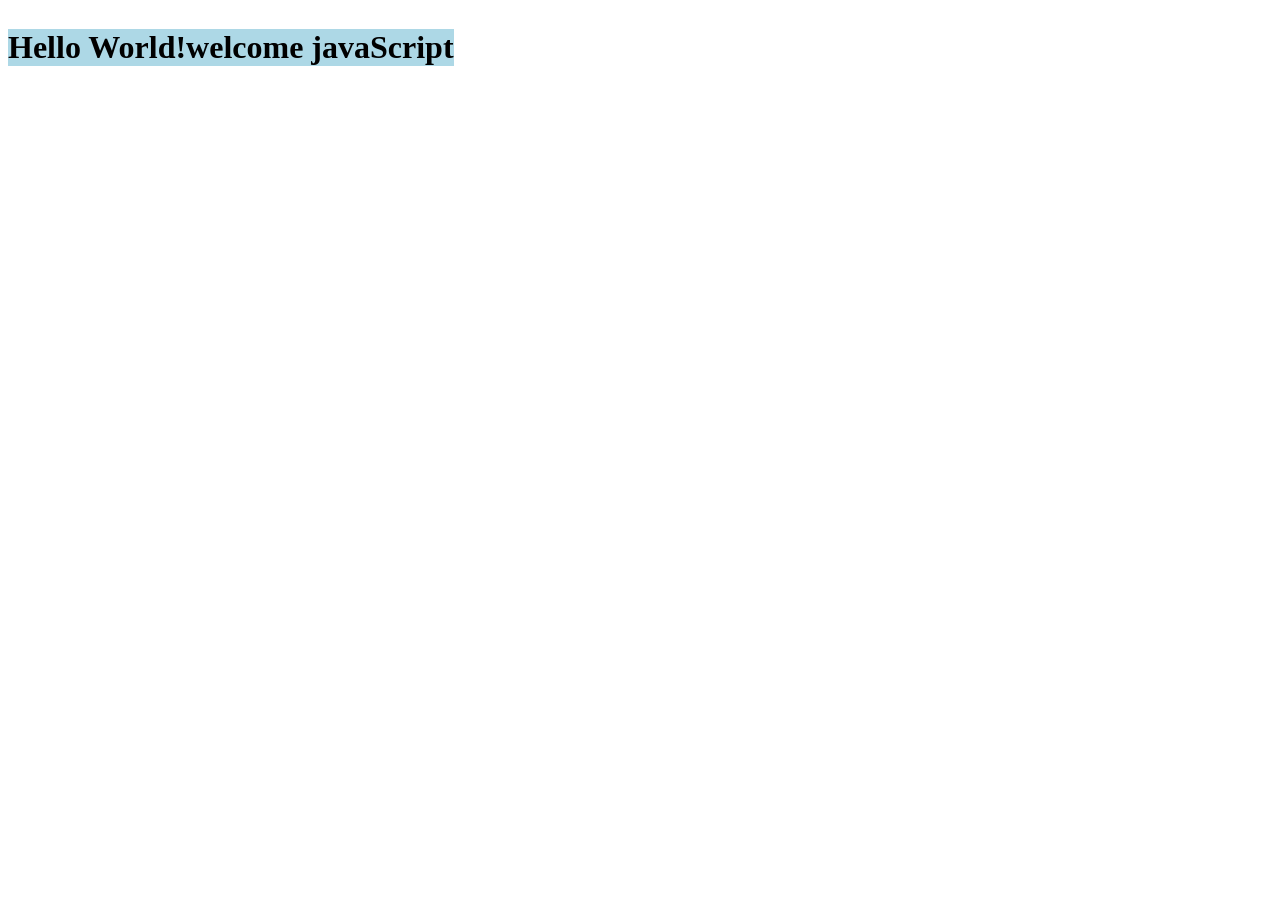
<file: index.html>
<!DOCTYPE html>
<html lang="en">
<head>
    <meta charset="UTF-8">
    <meta name="viewport" content="width=device-width, initial-scale=1.0">
    <title>Document</title>
    <link rel="stylesheet" href="index.css">

</head>
<body>
    <h1>Hello World!</h1>
    
    <h1> welcome javaScript</h1>


    <script src="index.js"></script>
</body>
</html>
</file>
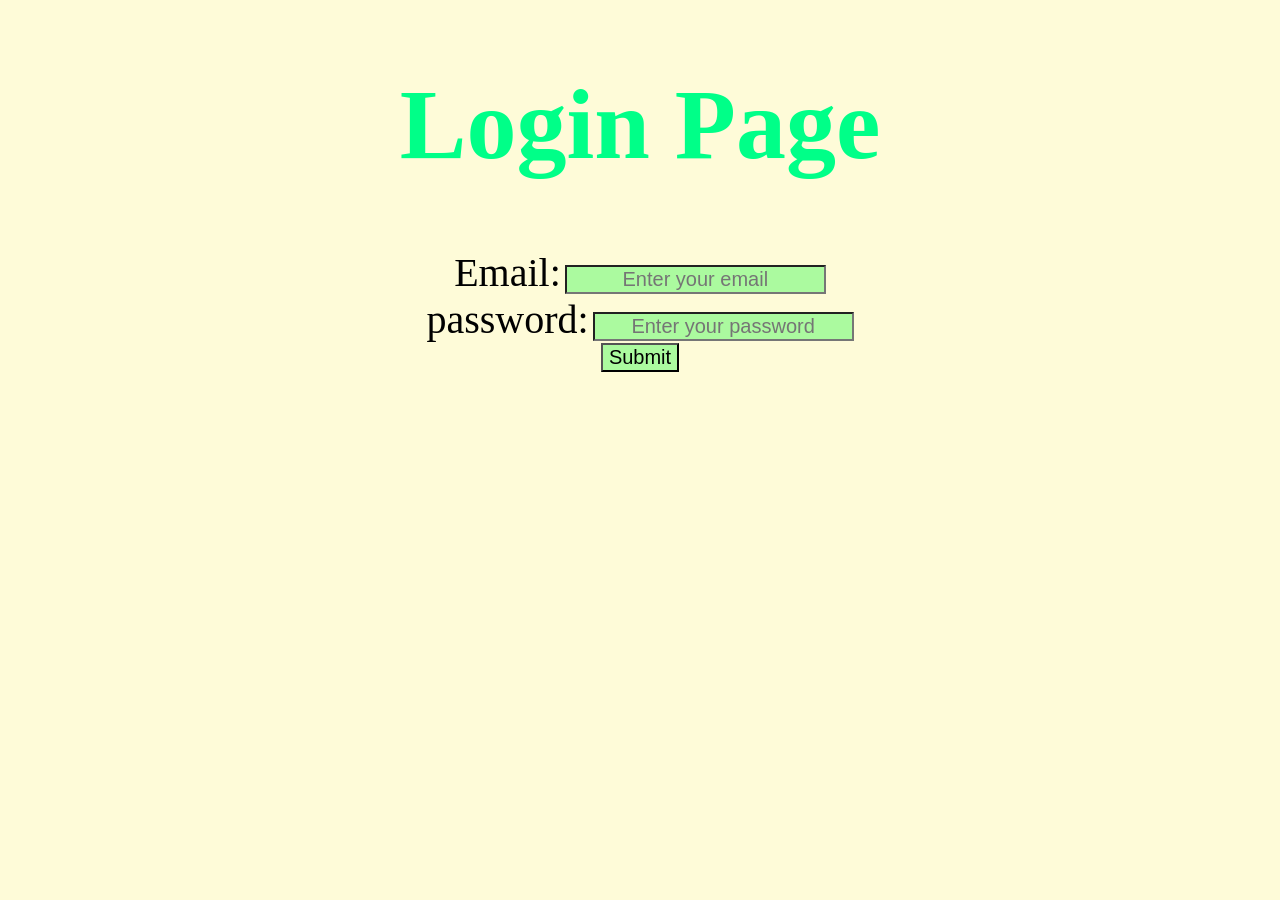
<file: loginpage.html>
<!DOCTYPE html>
<html lang="en">
<head>
    <meta charset="UTF-8">
    <meta name="viewport" content="width=device-width, initial-scale=1.0">
    <title>Document</title>
    <link rel="stylesheet" href="login.css">
</head>
<body>
    <h1>Login Page</h1>

    <div class="form">

        <label>Email:</label>
            <input type="email" placeholder="Enter your email"><br>

        <label>password:</label>
            <input type="password" placeholder="Enter your password"><br>

            <a href="Resume.html"> <input type="submit" value="Submit"> </a>
            
</body>
</html>
</file>
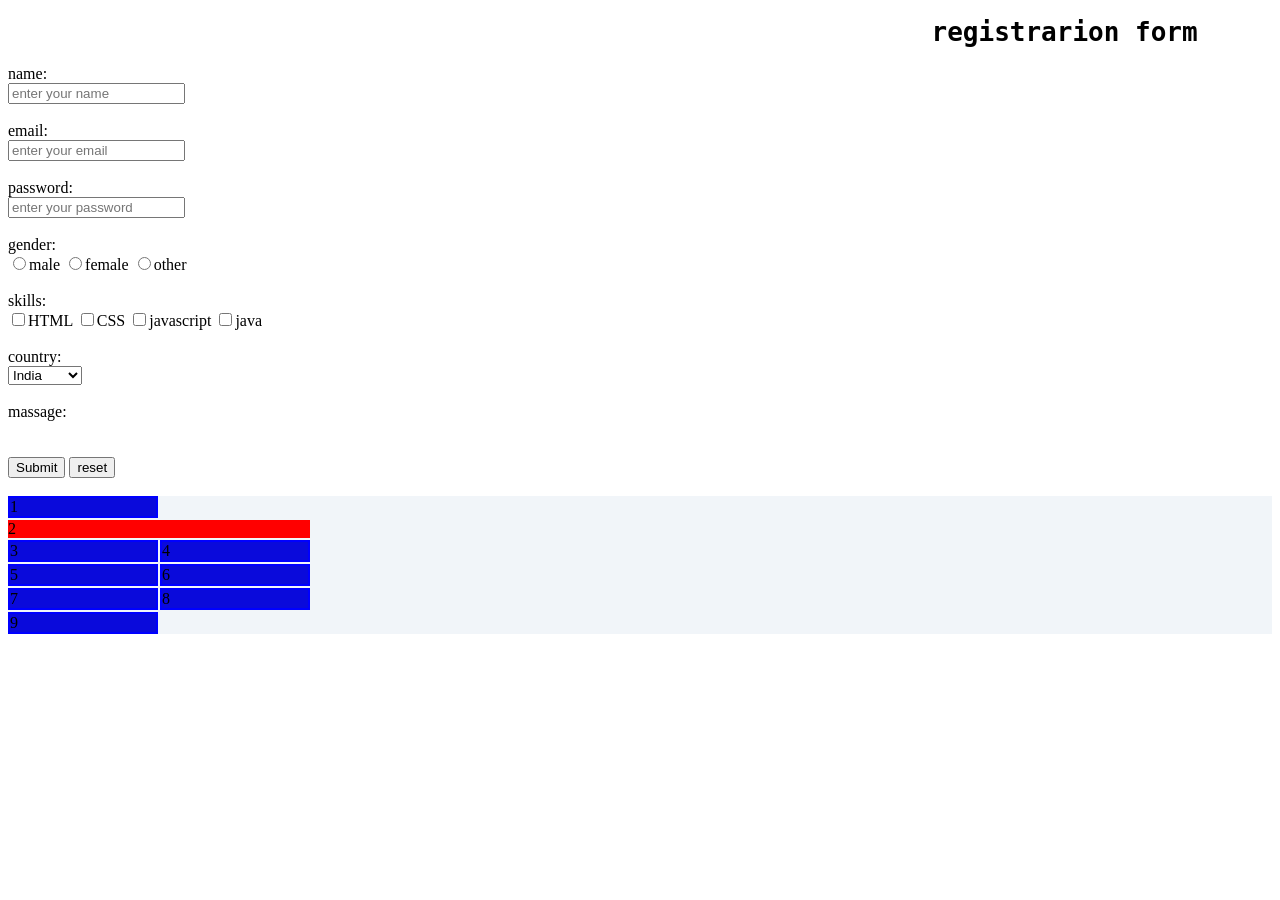
<file: practice.html>
<!DOCTYPE html>
<html lang="en">
<head>
    <meta charset="UTF-8">
    <meta name="viewport" content="width=device-width, initial-scale=1.0">
    <title>Document</title>
    <link rel="stylesheet" href="practice.css">
</head>
<body>
<pre><h1>                                                           registrarion form</h1></pre>
<form>
        <label> name:</label><br>
        <input type="text" placeholder="enter your name">
        <br><br>

        <label>email:</label><br>
        <input type="email" placeholder="enter your email">
        <br><br>

        <label>password:</label><br>
        <input type="password" placeholder="enter your password">
        <br><br>

        <label>gender:</label><br>
        <input type="radio" name="gender">male
        <input type="radio" name="gender">female
        <input type="radio" name="gender">other
        <br><br>

        <label>skills:</label><br>
        <input type="checkbox">HTML
        <input type="checkbox">CSS
        <input type="checkbox">javascript
        <input type="checkbox">java
        <br><br>

        <label>country:</label><br>
        <select>
            <option>India</option>
            <option>Pakistan</option>
            <option>Russia</option>
            <option>Turkey</option>
        </select>
        <br><br>

        <label>massage:</label><br>
        <texarea row="5" cols="30"></texarea>
        <br><br>

        <input type="Submit" value="Submit">
        <input type="reset" value="reset">
        <br><br>
    </form>
    

    <div class="container">
        <div class="item">1</div>
        <div class="item3">2</div>
        <div class="item">3</div>
        <div class="item">4</div>
        <div class="item">5</div>
        <div class="item">6</div>
        <div class="item">7</div>
        <div class="item">8</div>
        <div class="item">9</div>
    </div>




</body>
</html>
</file>
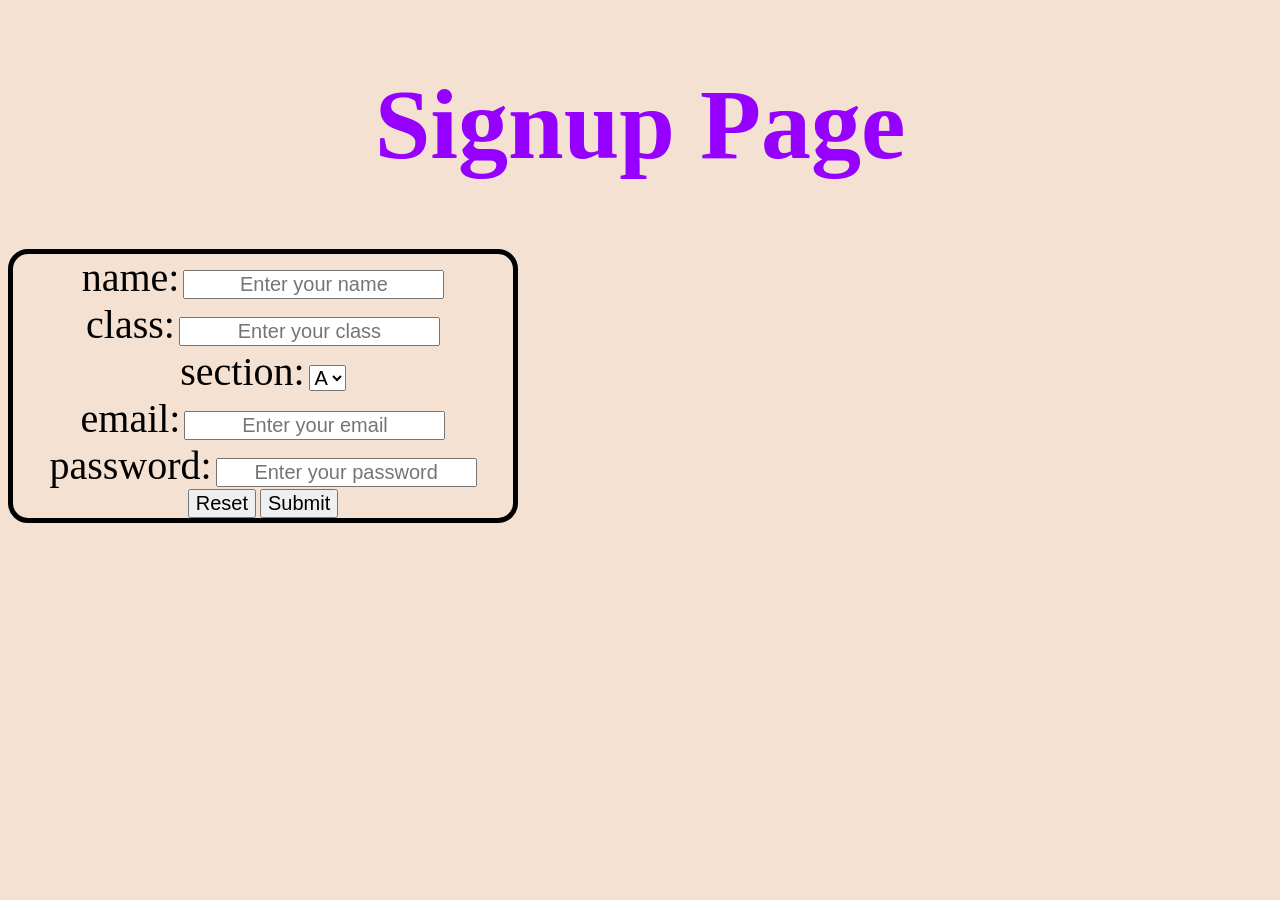
<file: project.html>
<!DOCTYPE html>
<html lang="en">
<head>
    <meta charset="UTF-8">
    <meta name="viewport" content="width=device-width, initial-scale=1.0">
    <title>Document</title>
    <link rel="stylesheet" href="project.css">
</head>

<body>

<h1>Signup Page</h1>
    <div class="form">
        <label>name:</label>
            <input type="text" placeholder="Enter your name"><br>

        <label>class:</label>
            <input type="text" placeholder="Enter your class"><br>

        <label>section:</label>
            <select>
                <option>A</option>
                <option>B</option>
                <option>C</option>
                <option>D</option>
                <option>E</option>
                <option>F</option>
            </select><br>

        <label>email:</label>
            <input type="email" placeholder="Enter your email"><br>

        <label>password:</label>
            <input type="password" placeholder="Enter your password"><br>

            <input type="reset" value="Reset">
            <a href="loginpage.html"><input type="submit" value="Submit"></a>
            
        </div>

</body>
</html>
</file>
<file: index.css>
body{
    display:flex;
}


h1{
    background-color: lightblue;
}
</file>
<file: login.css>
body{
    background-color: #fefbd8;
}

h1{
    font-size: 100px;
    color: rgb(0, 255, 136);
    text-align: center;
}

.form{
    text-align: center;
}

label{
    font-size: 40px;
    text-align: center;
    
}

input{
    font-size: 20px;
    text-align: center;
    background-color: rgba(5, 245, 45, 0.334);
}
</file>
<file: practice.css>
.container{
    display:grid;
    /* grid-template-columns: 200px 200px 300px;
    grid-template-rows: 100px 200px 300px; */
    grid-template-columns: 150px 150px;
    /* grid-template-columns: repeat(4, 1fr); */
    gap : 2px;
    background-color:  #f1f5f9;
}

.item{
    border: 2px solid blue;
    background-color: rgb(10, 10, 219);
    display: grid;
}

.item3{
    grid-column: 1/3;
    background-color: red;
}
</file>
<file: project.css>
body{
    background-color:  #f4e1d2;
}

h1{
    font-size: 100px;
    color: rgb(149, 0, 255);
    text-align: center;
}
.form{
    position: center;
    text-align: center;
    border: 5px solid black;
    border-radius: 20px;
    width: 500px;
    justify-content: center;
}

label{
    font-size: 40px;
    text-align: center;
}

input{
    font-size: 20px;
    text-align: center;
}

select{
    font-size: 20px;
    text-align: center;
}
</file>
